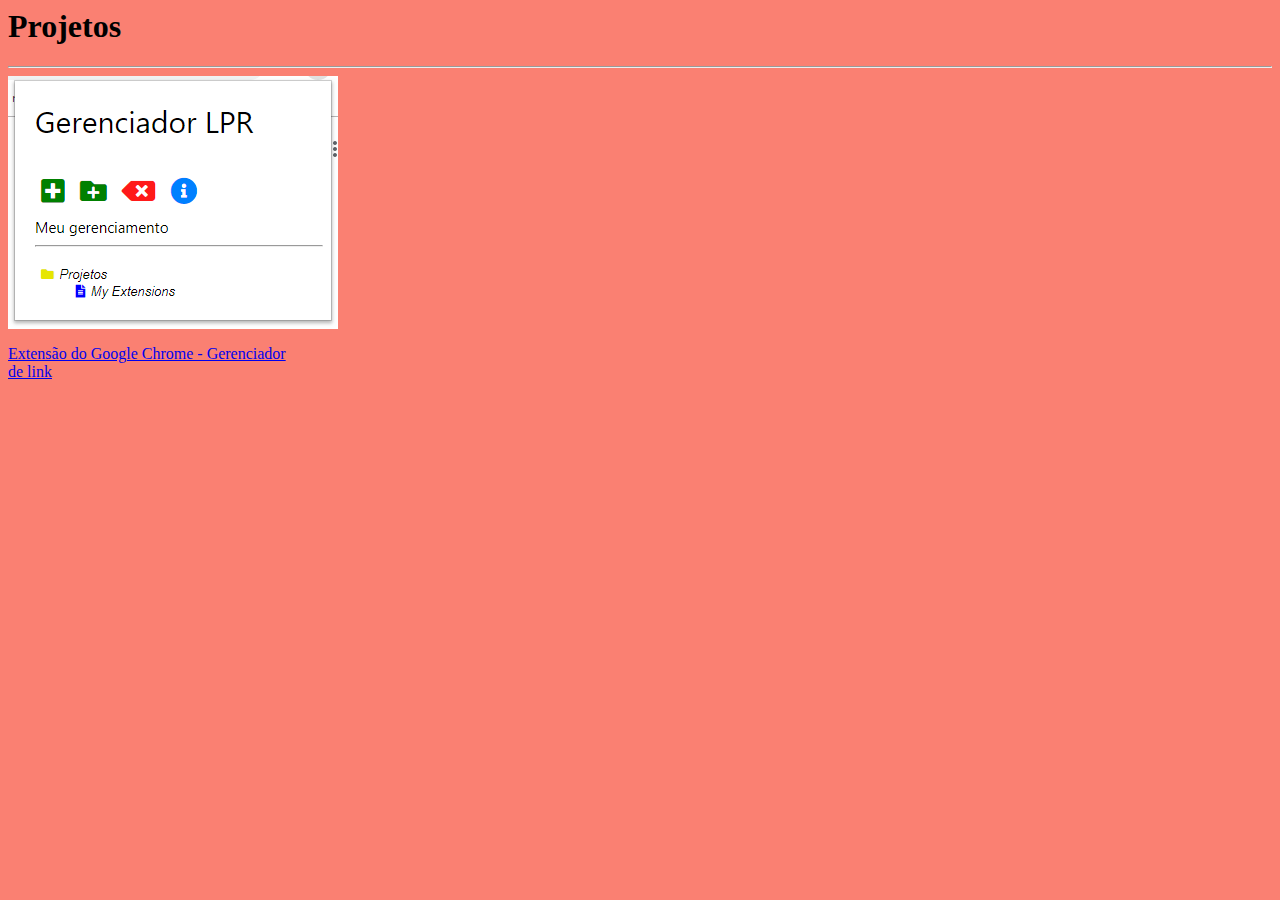
<file: page/front-end.html>
<body style="background-color: salmon;">
    <div class="container">
        <div class="jumbotron p-1" id="projetos">
            <h1 class="display-4 text-center">Projetos</h1>
            <hr />
            <div class="card" style="width: 18rem;">
                <a href="#">
                    <img src="/image/front-end/link-manager.PNG" class="card-img-top" alt="...">
                    <div class="card-body">
                        <p class="card-text">Extensão do Google Chrome - Gerenciador de link</p>
                    </div>
                </a>
            </div>
        </div>
    </div>
</body>
</file>
